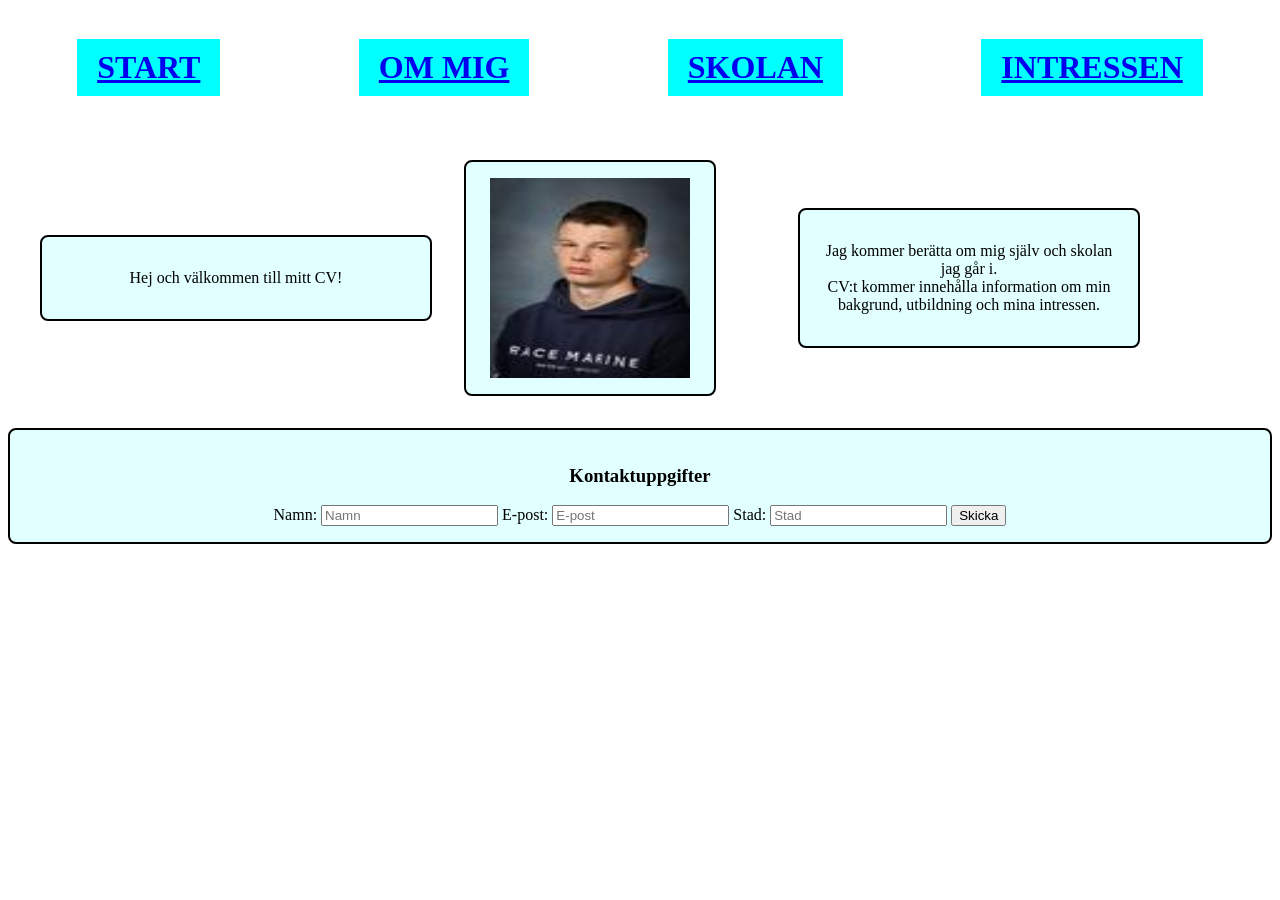
<file: index.html>
<!DOCTYPE html>
<html lang="en">
<head>
    <meta charset="UTF-8">
    <meta name="viewport" content="width=device-width, initial-scale=1.0">
    <title>CV</title>
    <link rel="icon" type="image/x-icon" href="cv_rund.svg">
    <link rel="stylesheet" href="style.css">
</head>

<body>
    <div class="Meny">
    <a href="index.html"><h1 id="Ett">START</h1></a>
    <a href="me.html"><h1 id="Två">OM MIG</h1></a>
    <a href="mySchool.html"><h1 id="Tre">SKOLAN</h1></a>
    <a href="interests.html"><h1 id="Fyra">INTRESSEN</h1></a>
    </div>

<div class="CV">
    <div class="Välkommen">
        <p>Hej och välkommen till mitt CV!</p>
    </div>

    <div class="Profilbild">
    <img src="Profilbild.png" alt="Här finns en profilbild på mig" width="200" height="200">
    </div>

    <div class="Information">
        <p>Jag kommer berätta om mig själv och skolan jag går i. <br> CV:t kommer innehålla information om min bakgrund, utbildning och mina intressen.</p>
    </div>
</div>

<div class="Form">
    <h3>Kontaktuppgifter</h3>
    <form>
        <label for="namn">Namn:</label>
        <input type="text" id="namn" placeholder="Namn">
        <label for="email">E-post:</label>
        <input type="email" id="email" placeholder="E-post">
        <label for="stad">Stad:</label>
        <input type="text" id="stad" placeholder="Stad">
        <button type="submit">Skicka</button>
    </form>
</div>

</body>
</html>
</file>
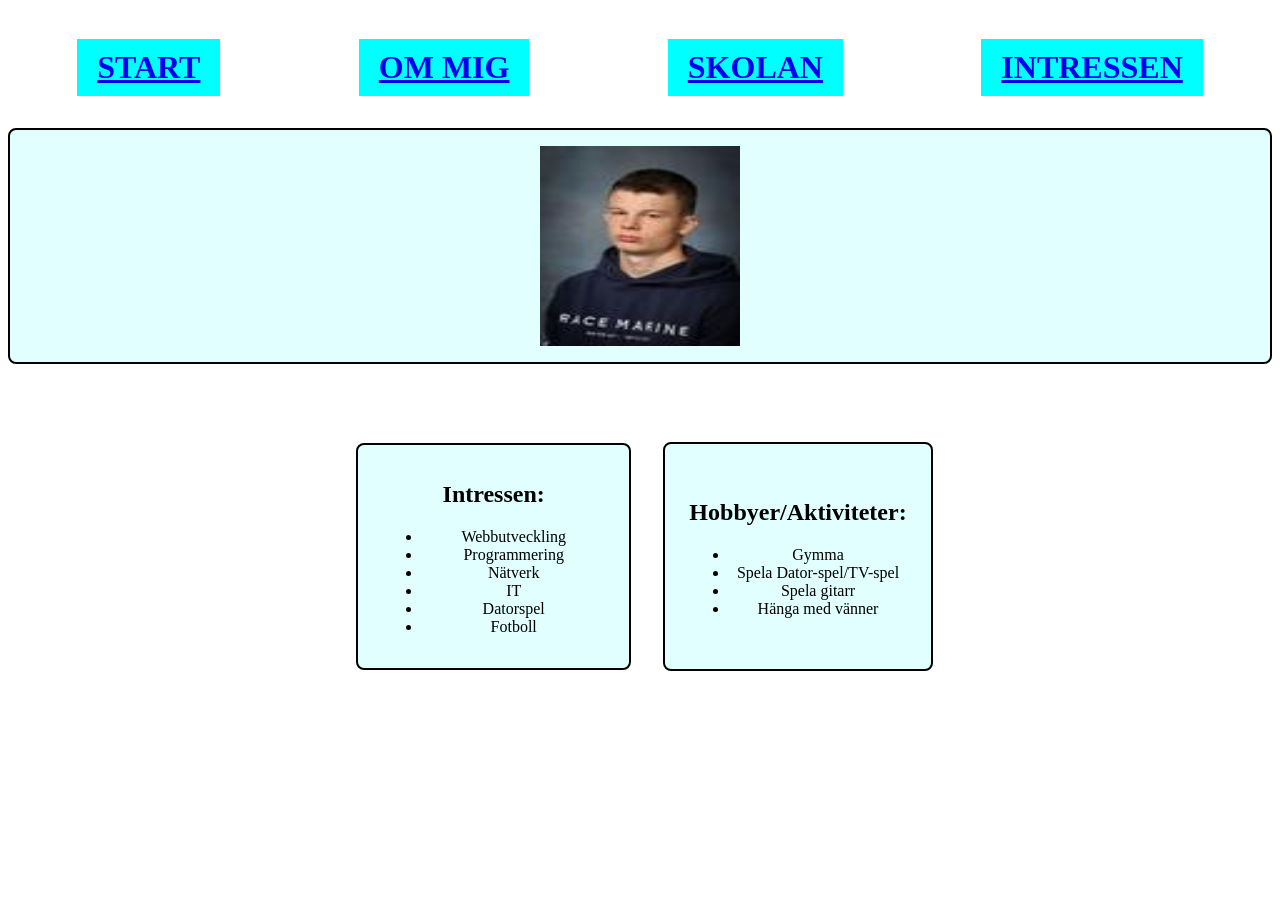
<file: interests.html>
<!DOCTYPE html>
<html lang="en">
<head>
    <meta charset="UTF-8">
    <meta name="viewport" content="width=device-width, initial-scale=1.0">
    <title>CV</title>
    <link rel="icon" type="image/x-icon" href="cv_rund.svg">
    <link rel="stylesheet" href="style.css">
</head>
<body>
    <div class="Meny">
    <a href="index.html"><h1 id="Ett">START</h1></a>
    <a href="me.html"><h1 id="Två">OM MIG</h1></a>
    <a href="mySchool.html"><h1 id="Tre">SKOLAN</h1></a>
    <a href="interests.html"><h1 id="Fyra">INTRESSEN</h1></a>
    </div>
<div class="Profilbild">
    <img src="Profilbild.png" alt="Här finns en profilbild på mig" width="200" height="200">
    </div>
    <br> <br>

<div class="Intressen_Hobbyer">
    <div class="Intressen">
        <h2>Intressen:</h2>
        <ul>
            <li>Webbutveckling</li>
            <li>Programmering</li>
            <li>Nätverk</li>
            <li>IT</li>
            <li>Datorspel</li>
            <li>Fotboll</li>
        </ul>
    </div>
    <div class="Hobbyer">
        <h2>Hobbyer/Aktiviteter:</h2>
        <ul>
            <li>Gymma</li>
            <li>Spela Dator-spel/TV-spel</li>
            <li>Spela gitarr</li>
            <li>Hänga med vänner</li>
        </ul>
    </div>
</div>
</body>
</html>
</file>
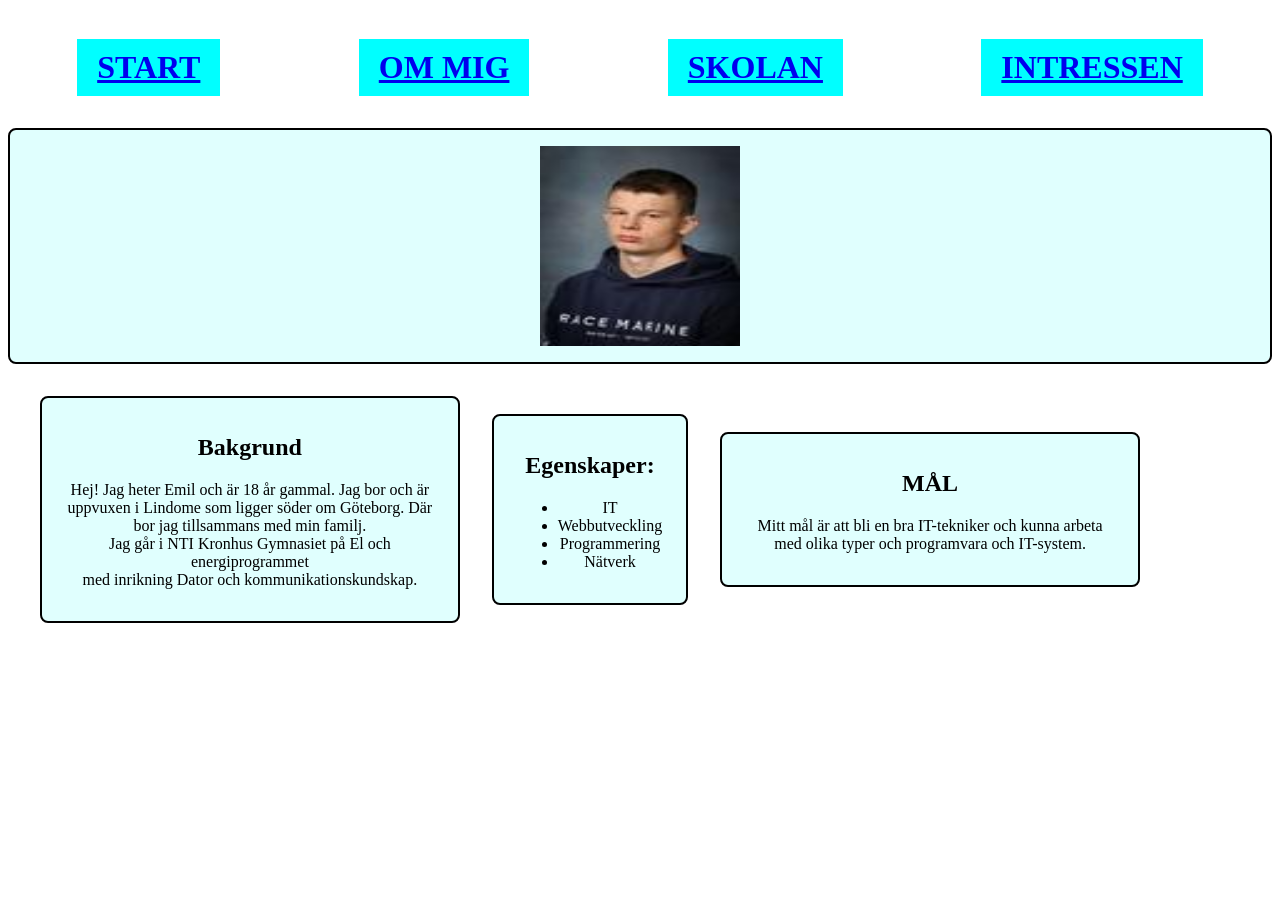
<file: me.html>
<!DOCTYPE html>
<html lang="en">
<head>
    <meta charset="UTF-8">
    <meta name="viewport" content="width=device-width, initial-scale=1.0">
    <title>CV</title>
    <link rel="icon" type="image/x-icon" href="cv_rund.svg">
    <link rel="stylesheet" href="style.css">
</head>
<body>
   <div class="Meny">
    <a href="index.html"><h1 id="Ett">START</h1></a>
    <a href="me.html"><h1 id="Två">OM MIG</h1></a>
    <a href="mySchool.html"><h1 id="Tre">SKOLAN</h1></a>
    <a href="interests.html"><h1 id="Fyra">INTRESSEN</h1></a>
    </div>
    
    <div class="Profilbild">
    <img src="Profilbild.png" alt="Här finns en profilbild på mig" width="200" height="200">
    </div>
    
<div class="Om_mig">
    <div class="Bakgrund">
    <h2>Bakgrund</h2>
    <p>Hej! Jag heter Emil och är 18 år gammal. Jag bor och är uppvuxen i Lindome som ligger söder om Göteborg. Där bor jag tillsammans med min familj. <br> Jag går i NTI Kronhus Gymnasiet på El och energiprogrammet <br> med inrikning Dator och kommunikationskundskap.</p>
    </div>
    <div class="Egenskaper">
    <h2>Egenskaper:</h2>
    <ul>
        <li>IT</li>
        <li>Webbutveckling</li>
        <li>Programmering</li>
        <li>Nätverk</li>
    </ul>
    </div>
    <div class="Mål">
    <h2>MÅL</h2>
    <p>Mitt mål är att bli en bra IT-tekniker och kunna arbeta med olika typer och programvara och IT-system.</p>
    </div>
</div>
</body>
</html>
</file>
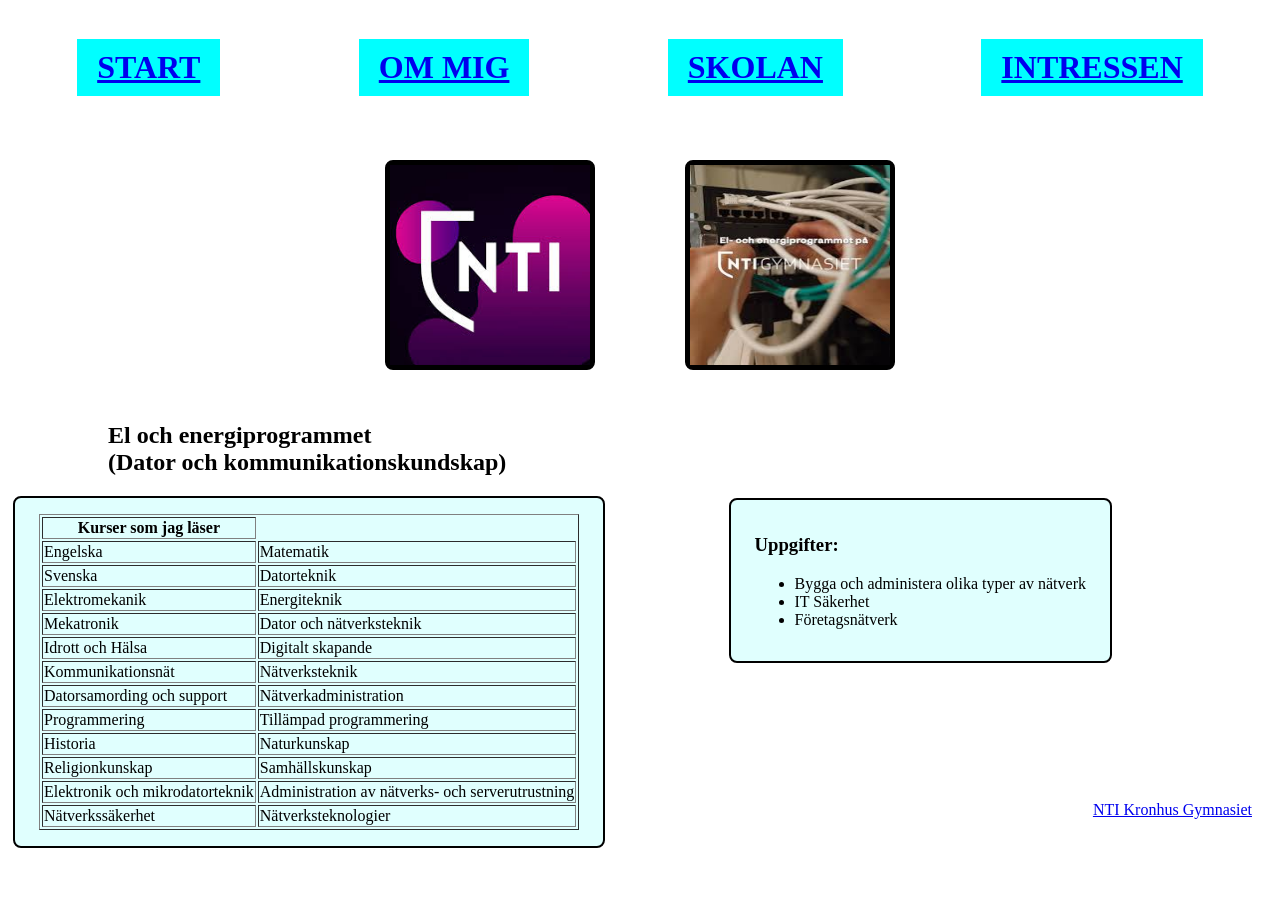
<file: mySchool.html>
<!DOCTYPE html>
<html lang="en">
<head>
    <meta charset="UTF-8">
    <meta name="viewport" content="width=device-width, initial-scale=1.0">
    <title>CV</title>
    <link rel="icon" type="image/x-icon" href="cv_rund.svg">
    <link rel="stylesheet" href="style.css">
</head>
<body>
    <div class="Meny">
    <a href="index.html"><h1 id="Ett">START</h1></a>
    <a href="me.html"><h1 id="Två">OM MIG</h1></a>
    <a href="mySchool.html"><h1 id="Tre">SKOLAN</h1></a>
    <a href="interests.html"><h1 id="Fyra">INTRESSEN</h1></a>
    </div>

<div class="Skola">
    <div class="Skollogga">
    <img src="Logga.png" alt="Här finns en logga på NTI Kronhus Gymnasiet" width="200" height="200">
    </div>

    <div class="Skolbild">
    <img src="Skolbild.png" alt="Här finns en bild inne i NTI Kronhus Gymnasiet" width="200" height="200">
    </div>
</div>

<div class="Utbildning">
    <h2>El och energiprogrammet <br> (Dator och kommunikationskundskap)</h2>
</div>

<div class="Uppgifter">
    <h3>Uppgifter:</h3>
        <ul>
            <li>Bygga och administera olika typer av nätverk</li>
            <li>IT Säkerhet</li>
            <li>Företagsnätverk</li>
        </ul>
</div>

<div class="Kurser">
    <table border="1">
        <tr>
            <th>Kurser som jag läser</th>
        </tr>
        
        <tr>
            <td>Engelska</td>
            <td>Matematik</td>
        </tr>

         <tr>
            <td>Svenska</td>
            <td>Datorteknik</td>
        </tr>

        <tr>
            <td>Elektromekanik</td>
            <td>Energiteknik</td>
        </tr>

         <tr>
            <td>Mekatronik</td>
            <td>Dator och nätverksteknik</td>
        </tr>

         <tr>
            <td>Idrott och Hälsa</td>
            <td>Digitalt skapande</td>
        </tr>

         <tr>
            <td>Kommunikationsnät</td>
            <td>Nätverksteknik</td>
        </tr>

         <tr>
            <td>Datorsamording och support</td>
            <td>Nätverkadministration</td>
        </tr>

         <tr>
            <td>Programmering</td>
            <td>Tillämpad programmering</td>
        </tr>

         <tr>
            <td>Historia</td>
            <td>Naturkunskap</td>
        </tr>

         <tr>
            <td>Religionkunskap</td>
            <td>Samhällskunskap</td>
        </tr>

         <tr>
            <td>Elektronik och mikrodatorteknik</td>
            <td>Administration av nätverks- och serverutrustning</td>
        </tr>

         <tr>
            <td>Nätverkssäkerhet</td>
            <td>Nätverksteknologier</td>
        </tr>
    </table>
</div>

<div class="Skollänk">
<a href="https://ntigymnasiet.se/kronhus/">NTI Kronhus Gymnasiet</a>
</div>

</body>
</html>
</file>
<file: style.css>
.Meny {
  display: flex;
  gap: 20px;
  padding: 10px;
  justify-content: space-around;
}

#Ett {
  background-color: cyan;
  padding: 10px 20px;
}

#Två {
  background-color: cyan;
  padding: 10px 20px;
}

#Tre {
  background-color: cyan;
  padding: 10px 20px;
}

#Fyra {
  background-color: cyan;
  padding: 10px 20px;
}

.Meny :hover {
  background-color: cyan;
  transition: background-color 0.3s;
}

.Intressen_Hobbyer {
  display: grid;
  grid-template-columns: 1fr 1fr;
  gap: 24px;
  max-width: 600px;
  margin-left: 25%;
  margin-top: 10px;
   display: grid;
  grid-template-columns: 1fr auto 1fr;
  align-items: center;
  gap: 2rem;
  padding: 2rem;
  max-width: 1100px;
}

.Intressen {
  text-align: center;
  border: 2px solid black;
  padding:1rem 1.5rem;
  border-radius: 8px;
  background-color: #e0fffe;
}

.Hobbyer {
  text-align: center;
  border: 2px solid black;
  padding: 2.2rem 1.5rem;
  border-radius: 8px;
  background-color: #e0fffe;
}

.Profilbild {
  display: flex;
  justify-content: center;
  border: 2px solid black;
  padding:1rem 1.5rem;
  border-radius: 8px;
  background-color: #e0fffe;
}

.CV {
  display: grid;
  grid-template-columns: 1fr auto 1fr;
  align-items: center;
  gap: 2rem;
  padding: 2rem;
  max-width: 1100px;
}

.Välkommen {
  text-align: center;
  border: 2px solid black;
  padding:1rem 1.5rem;
  border-radius: 8px;
  background-color: #e0fffe;
}

.Information {
  text-align: center;
  align-items: left;
  margin-left: 50px;
  border: 2px solid black;
  padding: 1rem 1.5rem;
  border-radius: 8px;
  background-color: #e0fffe;
}

.Form {
  text-align: center;
  border: 2px solid black;
  padding: 1rem 1.5rem;
  border-radius: 8px;
  background-color: #e0fffe;
}

.Om_mig {
  display: grid;
  grid-template-columns: 1fr auto 1fr;
  align-items: center;
  gap: 2rem;
  padding: 2rem;
  max-width: 1100px;
}

.Bakgrund {
  text-align: center;
  border: 2px solid black;
  padding: 1rem 1.5rem;
  border-radius: 8px;
  background-color: #e0fffe;
}

.Egenskaper {
  text-align: center;
  border: 2px solid black;
  padding: 1rem 1.5rem;
  border-radius: 8px;
  background-color: #e0fffe;
}

.Mål {
  text-align: center;
  border: 2px solid black;
  padding: 1rem 1.5rem;
  border-radius: 8px;
  background-color: #e0fffe;
}

.Skola {
  display: grid;
  grid-template-columns: 1fr 1fr 1fr 1fr; /* Delar upp sidan i 4 lika stora kolumner */
  padding: 2rem; /* Lägger till utrymme runt hela diven */
  width: 100%;  /* Gör att diven tar upp hela sidans bredd */
  box-sizing: border-box;  /* För att beräkna sidans bredd och höjd */
}

.Skollogga {
  grid-column: 2; /* Placerar loggan i den andra kolumnen */
  border: 5px solid black;
  border-radius: 8px;
  justify-self: center; /* Centrerar loggan i sin kolumn */
}

.Skolbild {
  grid-column: 3; /* Placerar bilden i den tredje kolumnen */
  border: 5px solid black;
  border-radius: 8px;
  justify-self: center; /* Centrerar bilden i sin kolumn */
}

.Skollogga img,
.Skolbild img {
  width: 200px; /* Gör att loggan och bilden fyller hela sin container */
  height: 200px; /* Gör att loggan fyller hela sin container */
  display: block; /* Tar bort det vita utrymmet under bilden */
}

.Uppgifter {
  float: right; /* Placerar elementet till höger */
  margin-right: 160px;
  margin-top: 2px;
  border: 2px solid black;
  padding: 1rem 1.5rem;
  border-radius: 8px;
  background-color: #e0fffe;
}

.Kurser {
  float: left; /* Placerar elementet till vänster */
  margin-left: 5px;
  border: 2px solid black;
  padding: 1rem 1.5rem;
  border-radius: 8px;
  background-color: #e0fffe;
}

.Skollänk {
  text-align: right;
  margin-right: 20px;
  margin-top: 325px;
}

.Utbildning {
  text-align: left;
  margin-left: 100px;
}
</file>
